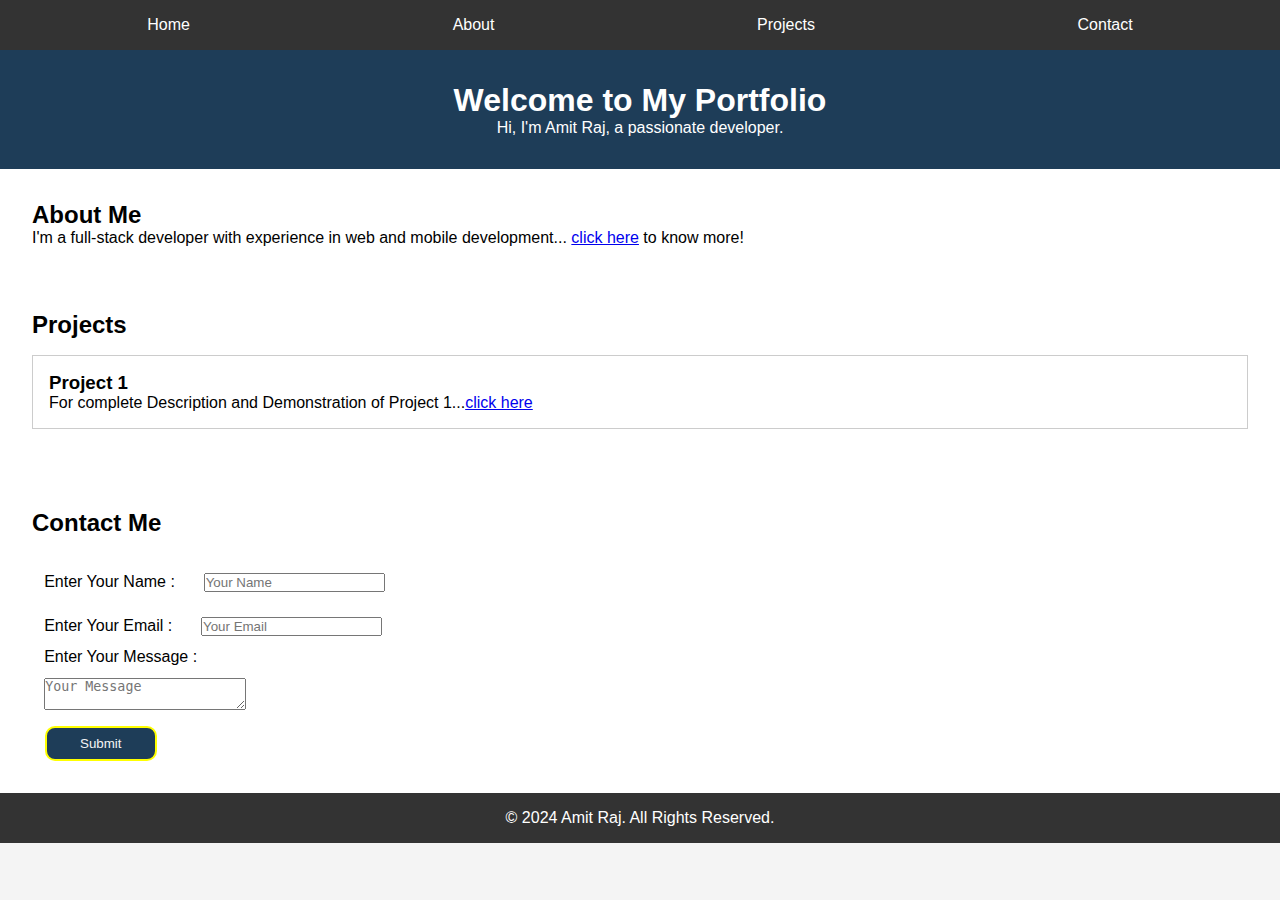
<file: index.html>
<!-- FULL PROJECT CODE OVERVIEW :

HTML CODE(index.html) : -->

<!DOCTYPE html>
<html lang="en">
<head>
  <meta charset="UTF-8">
  <meta name="viewport" content="width=device-width, initial-scale=1.0">
  <title>Amit's Portfolio</title>
  <link rel="stylesheet" href="styles.css">
  <script src="script.js" defer></script>
</head>
<body>
  <header>
    <nav>
      <ul>
        <li><a href="#home">Home</a></li>
        <li><a href="./about.html">About</a></li>
        <li><a href="./projects.html">Projects</a></li>
        <li><a href="#contact">Contact</a></li>
      </ul>
    </nav>
  </header>

  <section id="home">
    <h1>Welcome to My Portfolio</h1>
    <p>Hi, I'm Amit Raj, a passionate developer.</p>
  </section>

  <section id="about">
    <h2>About Me</h2>
    <p>I'm a full-stack developer with experience in web and mobile development... <a href="./about.html">click here</a> to know more!</p>
  </section>

  <section id="projects">
    <h2>Projects</h2>
    <div class="project-container">
      <div class="project">
        <h3>Project 1</h3>
        <p>For complete Description and Demonstration of Project 1...<a href="./projects.html">click here</a></p>
      </div>
    </div>
  </section>

  <section id="contact">
    <h2>Contact Me</h2>
    <form id="contactForm">
      <label for="name">Enter Your Name :</label>
      <input type="text" id="name" name="name" placeholder="Your Name" required> <br>
      <label for="email">Enter Your Email :</label>
      <input type="email" id="email" name="email" placeholder="Your Email" required> <br>
      <label for="message">Enter Your Message :</label> <br>
      <textarea style="width:200px;" id="message" name="message" placeholder="Your Message" required></textarea> <br>
      <button id="submit_button" type="submit">Submit</button>
    </form>
  </section>

  <footer>
    <p>&copy; 2024 Amit Raj. All Rights Reserved.</p>
  </footer>
</body>
</html>
</file>
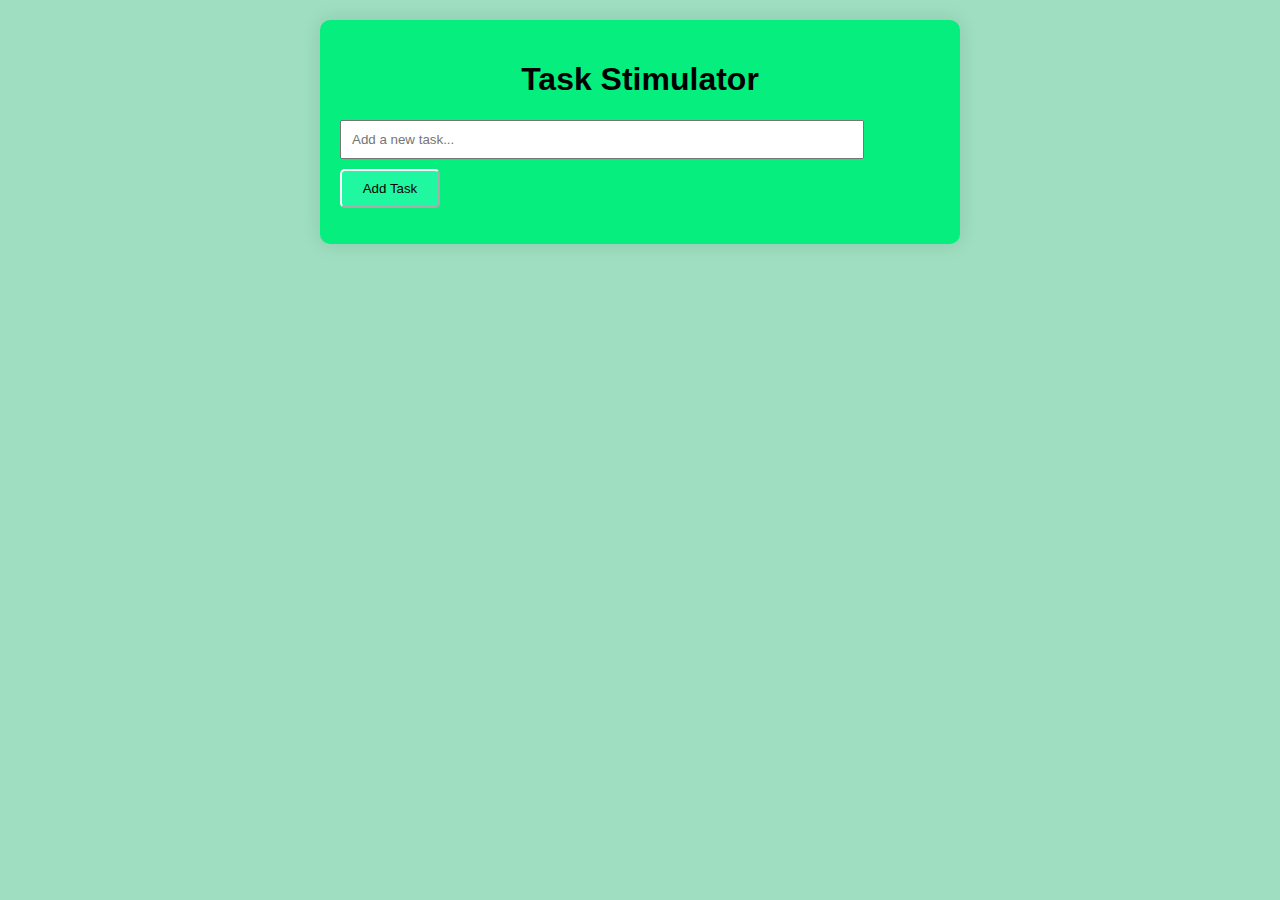
<file: projects/index.html>
<!-- HTML SOURCE CODE(index.html) FOR 'TASK SIMULATOR' PROJECT : -->

<!DOCTYPE html>
<html lang="en">
<head>
    <meta charset="UTF-8">
    <meta name="viewport" content="width=device-width, initial-scale=1.0">
    <title>Task Manager</title>
    <link rel="stylesheet" href="style.css">
    <script src="script.js" defer></script>
</head>
<body>
    <div class="container">
        <h1>Task Stimulator</h1>
        <input type="text" id="taskInput" placeholder="Add a new task...">
        <button id="addTaskBtn">Add Task</button>
        <ul id="taskList"></ul>
    </div>
</body>
</html>
</file>
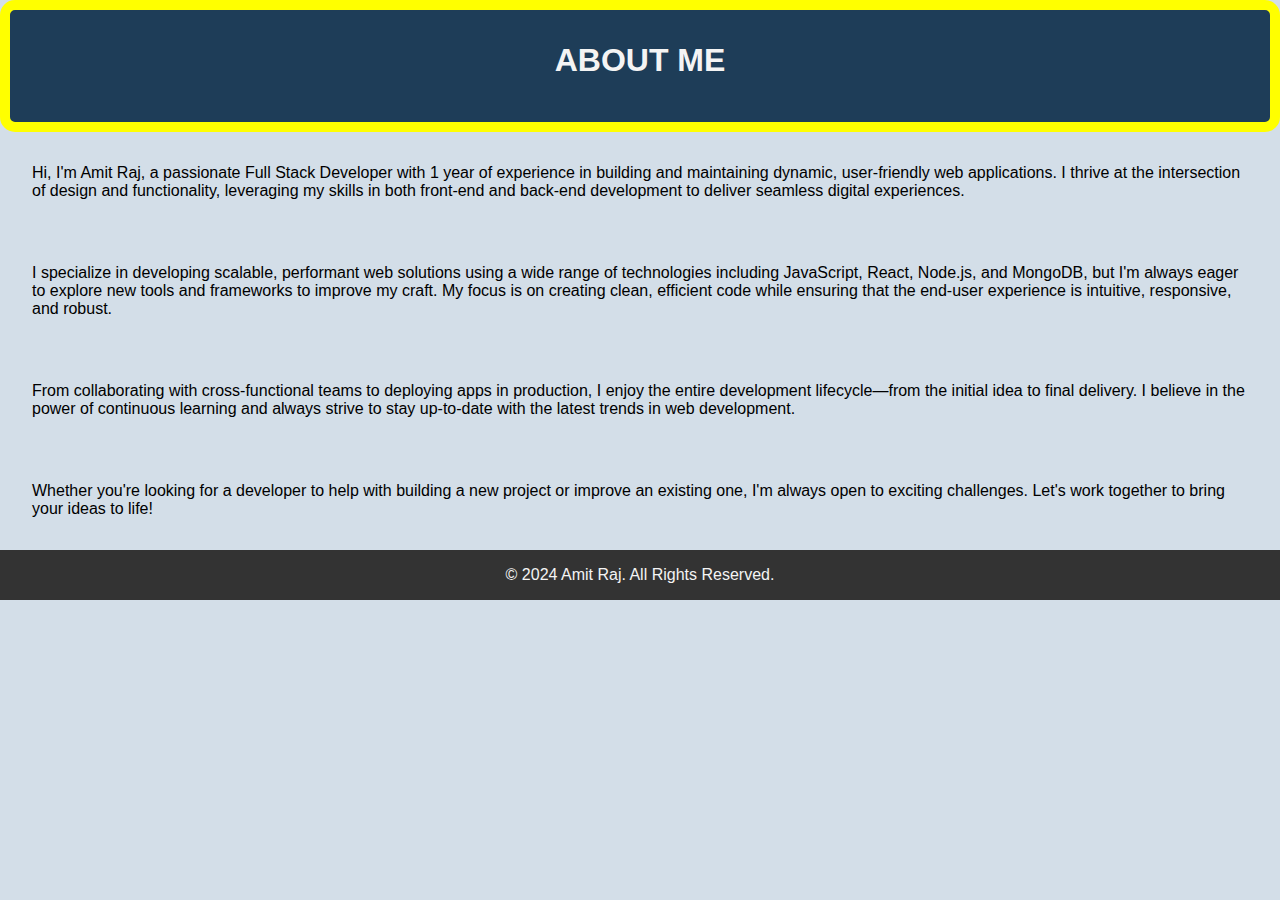
<file: about.html>
<!-- HTML SOURCE CODE FOR ABOUT PAGE(about.html) : -->

<!DOCTYPE html>
<html lang="en">
<head>
    <meta charset="UTF-8">
    <meta name="viewport" content="width=device-width, initial-scale=1.0">
    <title>About Me</title>
    <link rel="stylesheet" href="./about.css">
</head>
<body>
    <header class="about_title">
        <h1>ABOUT ME</h1>
    </header>
    <section class="about_section">
        <p>
            Hi, I'm Amit Raj, a passionate Full Stack Developer with 1 year of experience in building and maintaining dynamic, user-friendly web applications. I thrive at the intersection of design and functionality, leveraging my skills in both front-end and back-end development to deliver seamless digital experiences.
        </p>
    
        <p>
            I specialize in developing scalable, performant web solutions using a wide range of technologies including JavaScript, React, Node.js, and MongoDB, but I'm always eager to explore new tools and frameworks to improve my craft. My focus is on creating clean, efficient code while ensuring that the end-user experience is intuitive, responsive, and robust.
        </p>
            
        <p>
            From collaborating with cross-functional teams to deploying apps in production, I enjoy the entire development lifecycle—from the initial idea to final delivery. I believe in the power of continuous learning and always strive to stay up-to-date with the latest trends in web development.
        </p>
            
        <p>
            Whether you're looking for a developer to help with building a new project or improve an existing one, I'm always open to exciting challenges. Let's work together to bring your ideas to life!
        </p>
    </section>
    <footer>
        <p>&copy; 2024 Amit Raj. All Rights Reserved.</p>
    </footer>
</body>
</html>
</file>
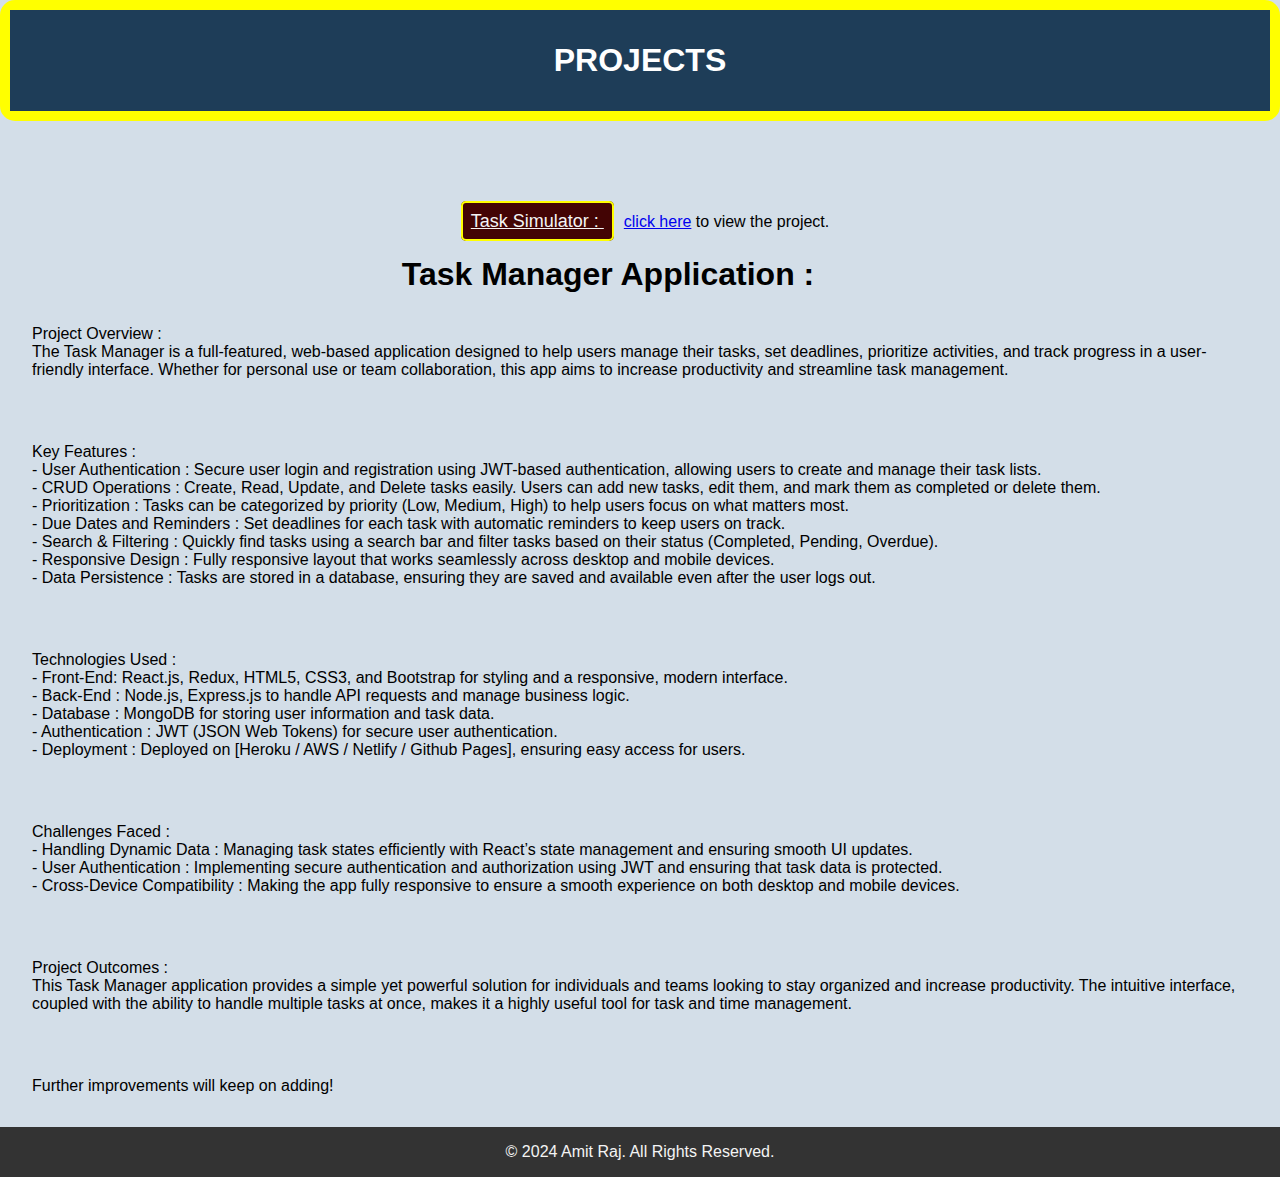
<file: projects.html>
<!-- HTML SOURCE CODE(projects.html) FOR PROJECTS PAGE : -->

<!DOCTYPE html>
<html lang="en">
<head>
    <meta charset="UTF-8">
    <meta name="viewport" content="width=device-width, initial-scale=1.0">
    <title>Projects</title>
    <link rel="stylesheet" href="./projects.css">
</head>
<body>
    <header>
        <h1 class="header_title">PROJECTS</h1>
    </header>
    <section class="first_section">
        <p>
            <span class="project_title">Task Simulator : </span><a href="./projects/index.html">click here</a> to view the project.
        </p>
    </section>
    <section class="second_section">
        <h1 style="text-align:center; padding-top: 2%;">Task Manager Application :</h1>
        <p>
            Project Overview : <br>
            The Task Manager is a full-featured, web-based application designed to help users manage their tasks, set deadlines, prioritize activities, and track progress in a user-friendly interface. Whether for personal use or team collaboration, this app aims to increase productivity and streamline task management.
        </p>
        <p>
            Key Features : <br>
            - User Authentication : Secure user login and registration using JWT-based authentication, allowing users to create and manage their task lists. <br>
            - CRUD Operations : Create, Read, Update, and Delete tasks easily. Users can add new tasks, edit them, and mark them as completed or delete them. <br>
            - Prioritization : Tasks can be categorized by priority (Low, Medium, High) to help users focus on what matters most. <br>
            - Due Dates and Reminders : Set deadlines for each task with automatic reminders to keep users on track. <br>
            - Search & Filtering : Quickly find tasks using a search bar and filter tasks based on their status (Completed, Pending, Overdue). <br>
            - Responsive Design : Fully responsive layout that works seamlessly across desktop and mobile devices. <br>
            - Data Persistence : Tasks are stored in a database, ensuring they are saved and available even after the user logs out.
        </p>

        <p>
            Technologies Used : <br>
            - Front-End: React.js, Redux, HTML5, CSS3, and Bootstrap for styling and a responsive, modern interface. <br>
            - Back-End : Node.js, Express.js to handle API requests and manage business logic. <br>
            - Database : MongoDB for storing user information and task data. <br>
            - Authentication : JWT (JSON Web Tokens) for secure user authentication. <br>
            - Deployment : Deployed on [Heroku / AWS / Netlify / Github Pages], ensuring easy access for users.
        </p>

        <p>
            Challenges Faced : <br>
            - Handling Dynamic Data : Managing task states efficiently with React’s state management and ensuring smooth UI updates. <br>
            - User Authentication : Implementing secure authentication and authorization using JWT and ensuring that task data is protected. <br>
            - Cross-Device Compatibility : Making the app fully responsive to ensure a smooth experience on both desktop and mobile devices.
        </p>

        <p>
            Project Outcomes : <br>
            This Task Manager application provides a simple yet powerful solution for individuals and teams looking to stay organized and increase productivity. The intuitive interface, coupled with the ability to handle multiple tasks at once, makes it a highly useful tool for task and time management.
        </p>
        <p>Further improvements will keep on adding!</p>
    </section>
    <footer>
        <p>&copy; 2024 Amit Raj. All Rights Reserved.</p>
    </footer>
</body>
</html>
</file>
<file: styles.css>
/* STYLESHEET(styles.css) FOR MAIN index.html : */

* {
    margin: 0;
    padding: 0;
}

body {
    font-family: Arial, sans-serif;
    margin: 0;
    padding: 0;
    background-color: #f4f4f4;
  }
  
  header {
    background-color: #333;
    color: white;
    padding: 1rem;
  }
  
  header nav ul {
    list-style-type: none;
    display: flex;
    justify-content: space-around;
  }
  
  header nav ul li {
    margin: 0;
  }
  
  header nav ul li a {
    color: white;
    text-decoration: none;
  }
  
  section {
    padding: 2rem;
  }
  
  #home {
    background-color: #1e3d58;
    color: white;
    text-align: center;
  }
  
  #about, #projects, #contact {
    background-color: #ffffff;
  }

  #contactForm {
    padding-top: 2%;
  }

  #contactForm > textarea {
    margin: 1%;
  }

  label, input {
    margin: 1%;
  }

  #submit_button {
    margin-left: 1vw;
    width: 7rem;
    padding: 0.5rem;
    border: 2px solid yellow;
    border-radius: 10px;
    background-color: #1e3d58;
    color: #f4f4f4;
  }

  #submit_button:hover {
    background-color: #51a0e5;
    color: yellow;
    border: 2.5px solid #1e3d58;
    border-radius: 10px;
  }
  
  #projects .project {
    border: 1px solid #ccc;
    padding: 1rem;
    margin: 1rem 0;
  }
  
  footer {
    background-color: #333;
    color: white;
    text-align: center;
    padding: 1rem;
  }

  
  @media (max-width: 600px) {
    header nav ul {
      flex-direction: column;
    }
  }
</file>
<file: projects/style.css>
/* STYLESHEET(style.css) FOR 'TASK SIMULATOR' PROJECT(index.html) : */

body {
    font-family: Arial, sans-serif;
    background-color: #f4f4f4;
    margin: 0;
    padding: 20px;
    background-color: #9fdec0;
}

.container {
    max-width: 600px;
    margin: auto;
    background: #06ee7e;
    padding: 20px;
    border-radius: 10px;
    box-shadow: 0 0 20px rgba(0, 0, 0, 0.1);
}

h1 {
    text-align: center;
}

input[type="text"] {
    width: calc(100% - 100px);
    padding: 10px;
    margin-right: 10px;
}

button {
    width: calc(100% - 500px);
    padding: 10px;
    margin-top: 10px;
    margin-right: 10px;
    border-radius: 5px;
    background-color: rgba(43, 252, 175, 0.7);
    border-color: #fefefe;
}

button:hover {
    background-color: rgb(43, 252, 175);
}

ul {
    list-style: none;
    padding: 0;
}

li {
    display: flex;
    justify-content: space-between;
    padding: 10px;
    border-bottom: 1px solid #ddd;
}

.completed {
    text-decoration: line-through;
    color: gray;
}

button.delete {
    background-color: rgb(159, 8, 8);
    color: #fefefe;
    border: none;
    padding: 5px 10px;
    border-radius: 5px;
}
</file>
<file: about.css>
/* STYLESHEET(about.css) FOR about.html : */

* {
    margin: 0;
    padding: 0;
}

body {
    font-family: Arial, sans-serif;
    margin: 0;
    padding: 0;
    background-color: #d3dee8;

}

header {
    height: 5rem;
    border: 10px solid yellow;
    border-radius: 15px;
}

.about_title {
    background-color: #1e3d58;
    color: #f4f4f4;
    text-align: center;
    padding-top: 2rem;
}

.about_section {
    width: 95vw;
}

.about_section p {
    padding: 2rem;
    width: 100%;
}

footer {
    background-color: #333;
    color: #f4f4f4;
    text-align: center;
    padding: 1rem;
}
</file>
<file: projects.css>
/* STYLESHEET(projects.css) FOR projects.html : */

* {
    margin: 0;
    padding: 0;
}

body {
    font-family: Arial, sans-serif;
    margin: 0;
    padding: 0;
    background-color: #d3dee8;
}

.header_title {
    background-color: #1e3d58;
    color: white;
    text-align: center;
    padding-top: 2rem;
    padding-bottom: 2rem;
}

header {
    border: 10px solid yellow;
    border-radius: 15px;
}

.first_section {
    text-align: center;
    padding-top: 10vh;
}

.project_title {
    font-family:'Gill Sans', 'Gill Sans MT', Calibri, 'Trebuchet MS', sans-serif;
    background-color: #430404;
    color: #f4f4f4;
    padding: 0.5rem;
    border: 2px solid yellow;
    border-radius: 5px;
    margin: 10px;
    font-size: large;
    text-decoration: underline;
}

.second_section {
    width: 95vw;
}

.second_section p {
    padding: 2rem;
    width: 100%;
}

footer {
    background-color: #333;
    color: #f4f4f4;
    text-align: center;
    padding: 1rem;
}
</file>
